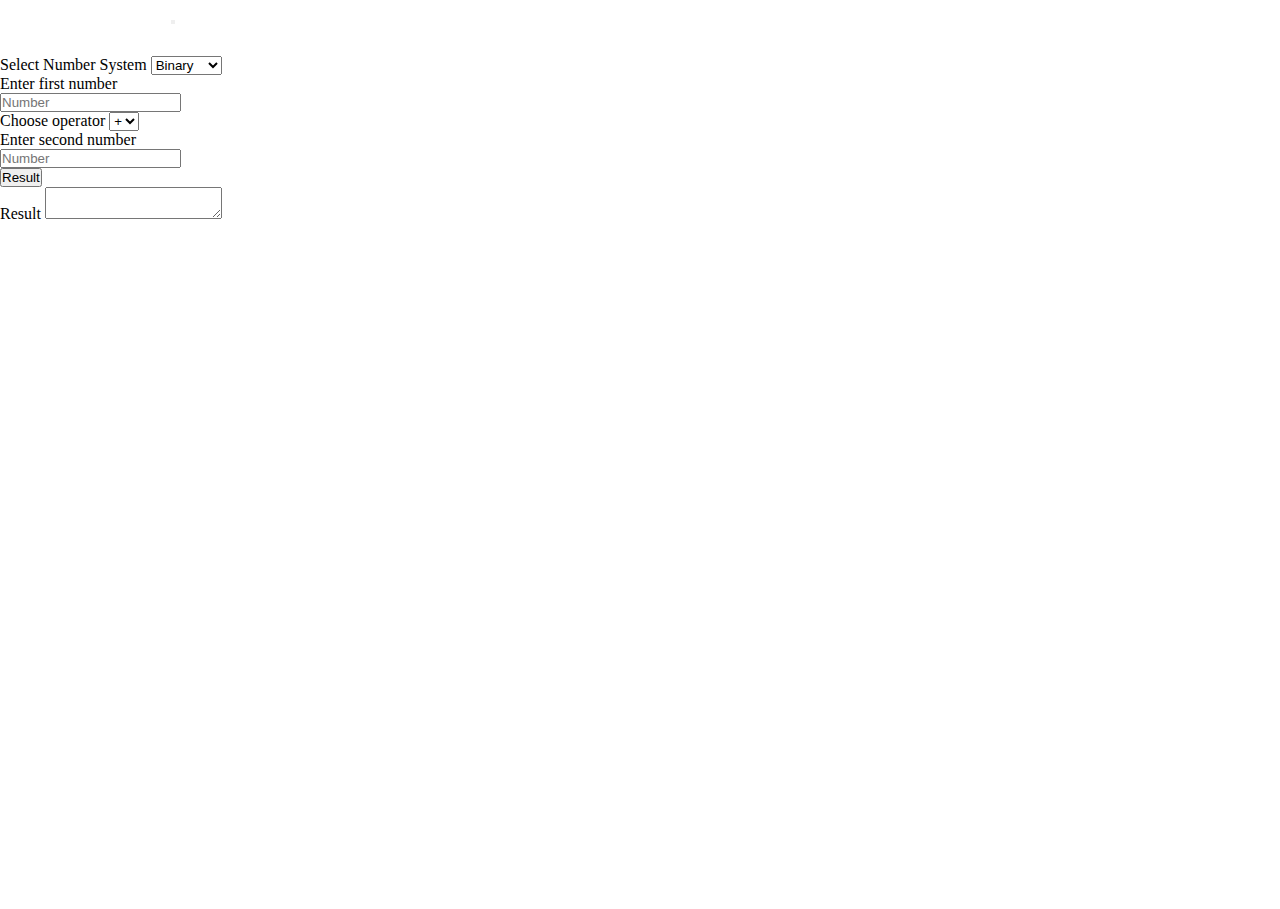
<file: Calculation.html>
<!DOCTYPE html>
<html lang="en">

<head>
  <meta charset="UTF-8" />
  <meta http-equiv="X-UA-Compatible" content="IE=edge" />
  <meta name="viewport" content="width=device-width, initial-scale=1.0" />
  <link rel="stylesheet" href="./style.css" />
  <link href="https://cdn.jsdelivr.net/npm/bootstrap@5.0.2/dist/css/bootstrap.min.css" rel="stylesheet"
    integrity="sha384-EVSTQN3/azprG1Anm3QDgpJLIm9Nao0Yz1ztcQTwFspd3yD65VohhpuuCOmLASjC" crossorigin="anonymous" />
  <title>OctalOpus</title>
</head>

<body>
  <header>
    <nav class="navbar navbar-expand-lg navbar-light bg-dark">
      <div class="container-fluid">
        <a class="navbar-brand text-light" href="#">OctalOpus</a>

        <button class="navbar-toggler bg-light" type="button" data-bs-toggle="collapse"
          data-bs-target="#navbarSupportedContent" aria-controls="navbarSupportedContent" aria-expanded="false"
          aria-label="Toggle navigation">
          <span class="navbar-toggler-icon"></span>
        </button>

        <div class="collapse navbar-collapse" id="navbarSupportedContent">
          <ul class="navbar-nav mb-2 mb-lg-0 ms-auto">
            <li class="nav-item dropdown">
              <a class="nav-link text-light" href="https://github.com/AliLtRP" target="_blank">GitHub</a>
            </li>
          </ul>
        </div>
      </div>
    </nav>
  </header>

  <main class="container-sm w-50">
    <div class="mx-5 bg-dark content">
      <div class="mx-5 mb-3">
        <label for="" class="text-light mt-3">Select Number System</label>
        <select class="form-select mt-2" id="from" aria-label="Default select example">
          <option value="2">Binary</option>
          <option value="10">Decimal</option>
          <option value="8">Octal</option>
          <option value="16">Hex</option>
        </select>
      </div>

      <div class="mx-5">
        <label for="" class="text-light">Enter first number</label>

        <div class="input-group flex-nowrap mb-4">
          <input type="number" id="input1" class="form-control" placeholder="Number" />
        </div>

        <div class="mb-4">
          <label for="" class="text-light">Choose operator</label>
          <select class="form-select" id="select" aria-label="Default select example">
            <option value="+">+</option>
            <option value="-">-</option>
            <option value="x">x</option>
            <option value="/">/</option>
          </select>
        </div>

        <label for="" class="text-light">Enter second number</label>
        <div class="input-group flex-nowrap mb-5">
          <input type="number" id="input2" class="form-control" placeholder="Number" />
        </div>

        <button type="button" id="but" onclick="" class="btn btn-success mb-4">
          Result
        </button>
      </div>

      <div class="mx-5">
        <label for="" class="text-light">Result</label>
        <textarea class="form-control" id="texrArea" rows="2" readonly></textarea>
      </div>
    </div>
  </main>

  <footer class="footer bg-dark">

  </footer>

  <script type="module" src="./js/calculation/app.js"></script>
  <script type="module" src="./js/calculation/helpers.js"></script>

  <script src="https://cdn.jsdelivr.net/npm/bootstrap@5.0.2/dist/js/bootstrap.bundle.min.js"
    integrity="sha384-MrcW6ZMFYlzcLA8Nl+NtUVF0sA7MsXsP1UyJoMp4YLEuNSfAP+JcXn/tWtIaxVXM"
    crossorigin="anonymous"></script>
</body>

</html>
</file>
<file: style.css>
*{
    margin: 0px;
    padding: 0px;
}

body{
    width: 100%;
    height: auto;
}

#header {
    display: flex;
    background-color: black;
    height: 5vh;
    justify-content: space-between;
    align-items: center;
}

#nav{
    height: inherit;
    display: flex;
    align-items: center;
}

a{
    padding: 30px;
    color: white;
    text-decoration: none;
    font-size: 25px;
}

.name{
    color: white;
}

main{
    height: 83.7vh;
}

.content{
    height: 70vh;
}

.footer{
    height: 100px;
}
</file>
